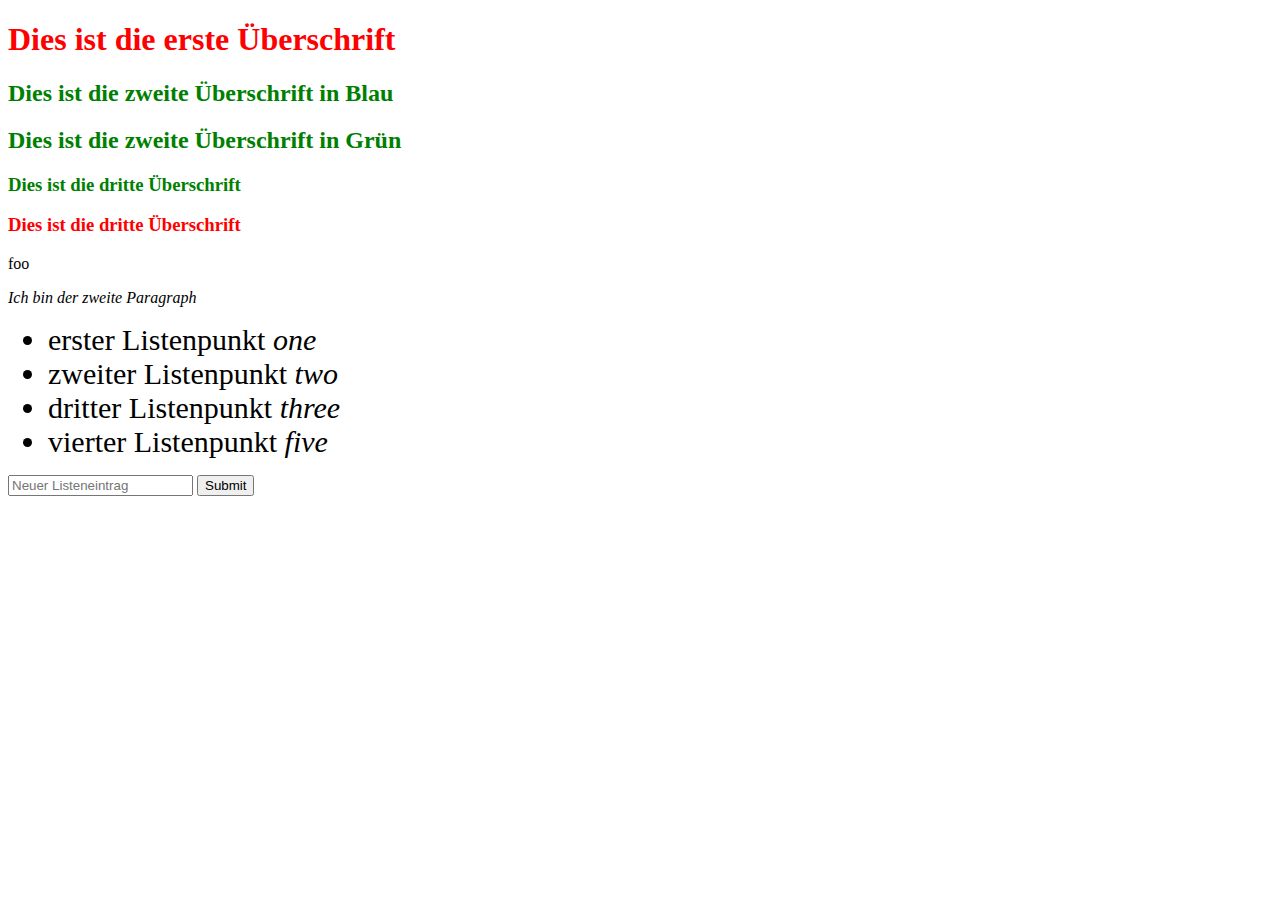
<file: m135/Kompetenzen/B/10-12/index.html>
<!DOCTYPE html>
<html lang="de">
<head>
   <title>jQuery Anwenden</title> 
   <meta charset="utf-8" />
   <script src="https://code.jquery.com/jquery-3.6.0.min.js"></script>

   <style>
    .red {
        color: red;
    }
    .blue {
        color: blue;
    }
    .green {
        color: green;
    }
   </style>
</head>
<body>
    <div id="content">  
        <h1>Dies ist die erste Überschrift</h1>  
        <h2 class="blue">Dies ist die zweite Überschrift in Blau</h2>
        <h2 class="green">Dies ist die zweite Überschrift in Grün</h2>
        <h3 id="first" class="green">Dies ist die dritte Überschrift</h3>
        <h3 id="second">Dies ist die dritte Überschrift</h3>
        <p>Ich bin ein Paragraph</p>
        <p>Ich bin der zweite Paragraph</p>
        <ul>
            <li id="one">erster Listenpunkt</li>
            <li id="two">zweiter Listenpunkt</li>
            <li id="three">dritter Listenpunkt</li>
        </ul>
        <form id="addItem" action="" method="Post">
            <input type="text" name="listItem" placeholder="Neuer Listeneintrag" required />
             <input type="submit" name="submit" id="submit" />
        </form>
        <div id="message"></div>
    </div>

  <script src="js/script.js" defer></script>
</body>
</html>
</file>
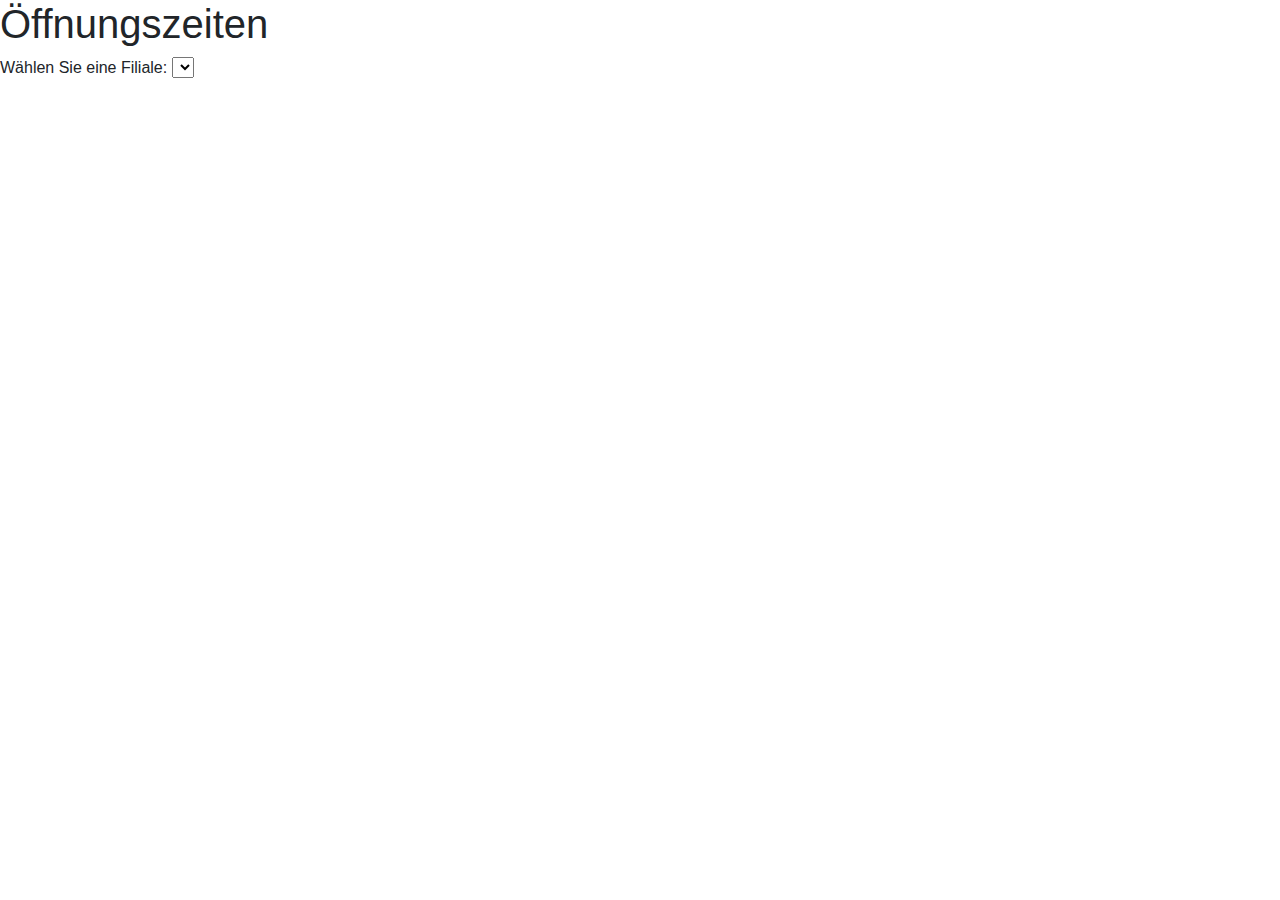
<file: m135/Kompetenzen/B/13-15/index.html>
<!DOCTYPE html>
<html>
<head>
  <title>Öffnungszeiten</title>
  <script src="https://code.jquery.com/jquery-3.6.0.min.js"></script>
  <link rel="stylesheet" href="https://stackpath.bootstrapcdn.com/bootstrap/4.5.2/css/bootstrap.min.css">
</head>
<body>
  <h1>Öffnungszeiten</h1>

  <label for="dropdown">Wählen Sie eine Filiale:</label>
  <select id="dropdown">
  </select>

  <div id="div"></div>
  

  <script src="js/script.js" defer></script>

</body>
</html>
</file>
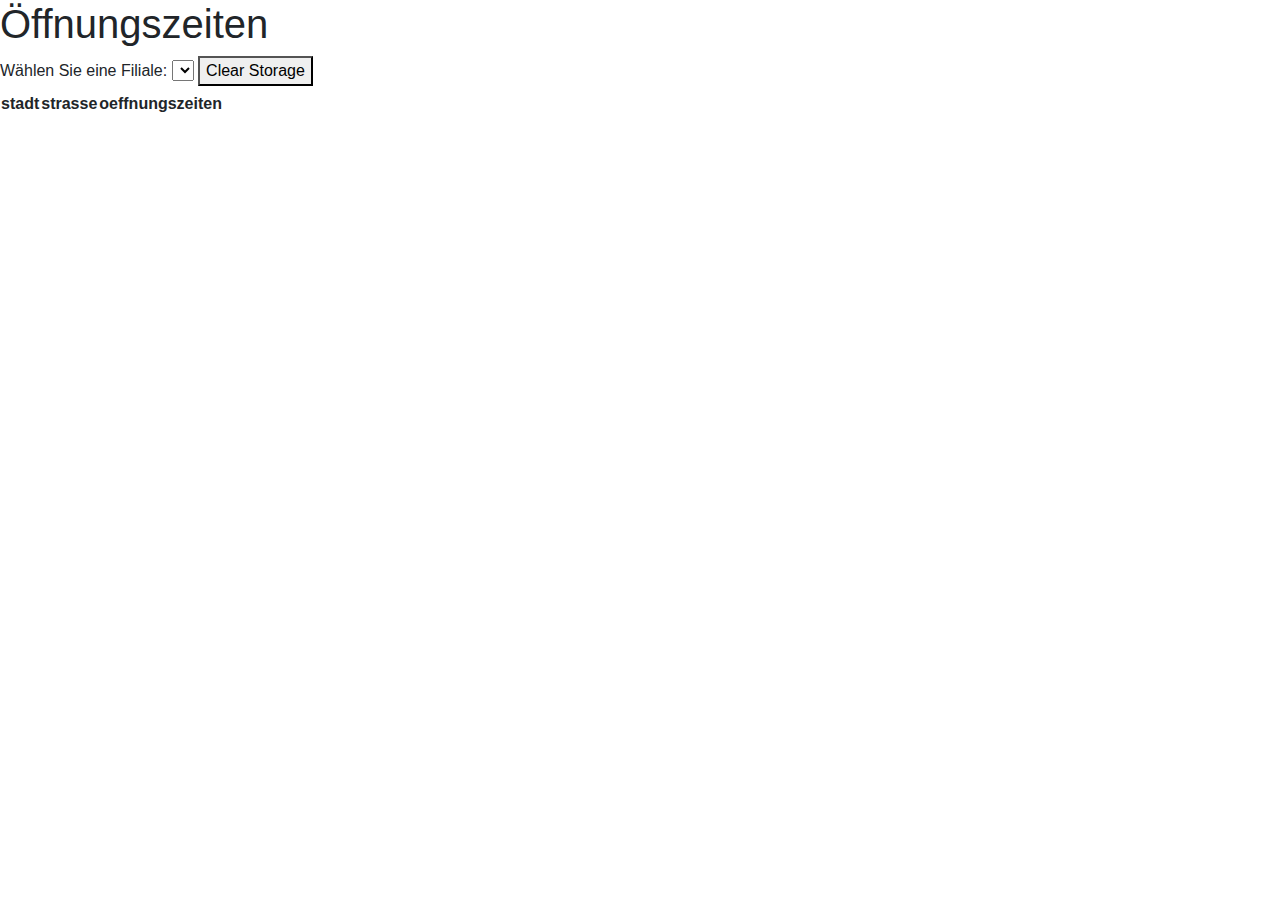
<file: m135/Kompetenzen/B/16-17/index.html>
<!DOCTYPE html>
<html>
<head>
  <title>Öffnungszeiten</title>
  <script src="https://code.jquery.com/jquery-3.6.0.min.js"></script>
  <link rel="stylesheet" href="https://stackpath.bootstrapcdn.com/bootstrap/4.5.2/css/bootstrap.min.css">
</head>
<body>
  <h1>Öffnungszeiten</h1>

  <label for="dropdown">Wählen Sie eine Filiale:</label>
  <select id="dropdown">
  </select>

  <button id="button">Clear Storage</button>

  <div id="div"></div>
  

  <script src="js/script.js" defer></script>

</body>
</html>
</file>
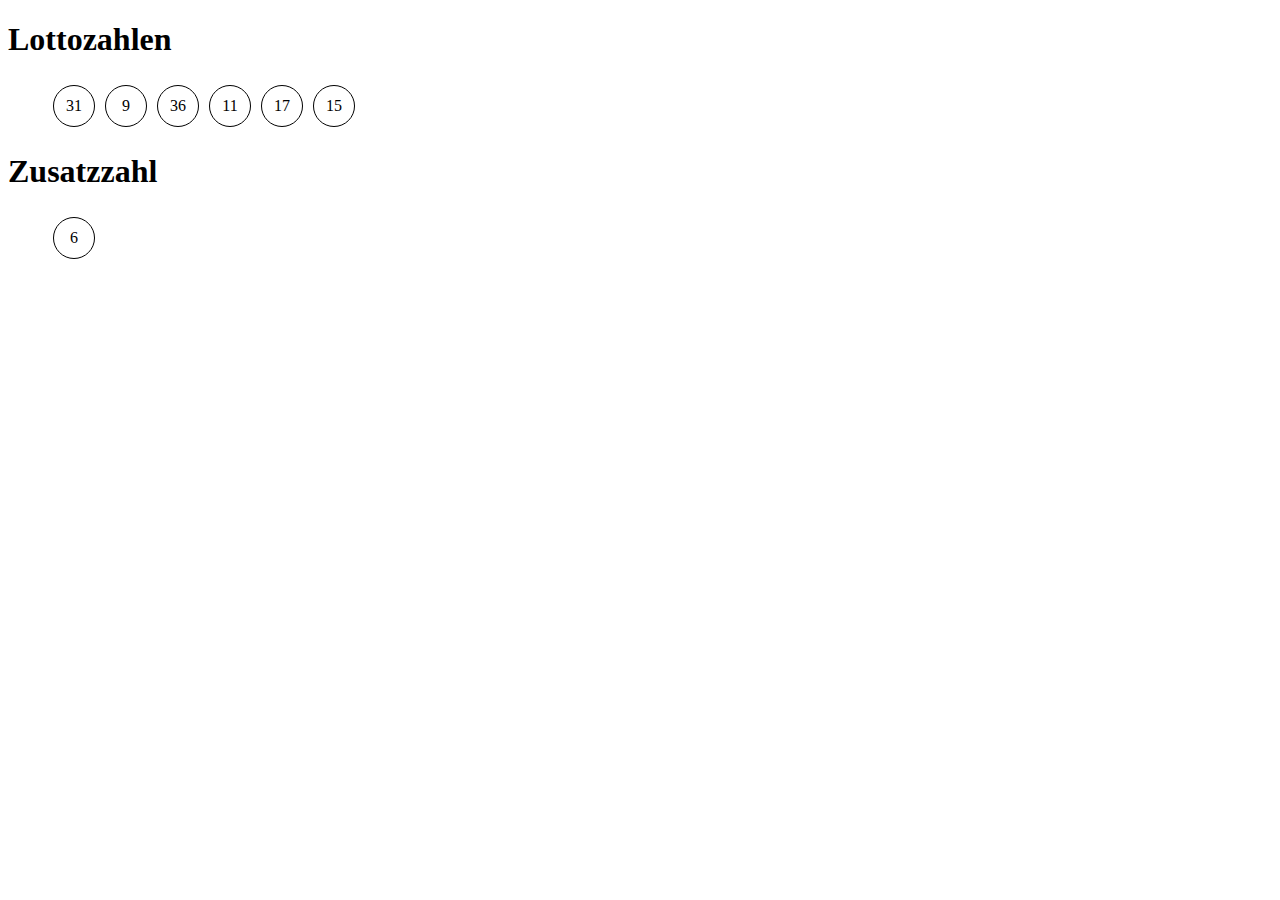
<file: m135/Kompetenzen/B/2/index.html>
<!DOCTYPE html>
<html lang="de">
<head>
    <meta charset="UTF-8">
    <meta name="viewport" content="width=device-width, initial-scale=1.0">
    <title>Lotto</title>
    <style>
        :root{
            --ballsize: 40px;
        }
        ul{
            display: flex;
            flex-direction: row;
        }

        li {
            display: block;
            width: var(--ballsize);
            height: var(--ballsize);
            border: 1px solid black;
            border-radius: var(--ballsize);
            text-align: center;
            line-height: var(--ballsize);
            margin: 5px;
        }
    </style>
</head>
<body>
    <h1>Lottozahlen</h1>
    <ul id="lotto">
    </ul>

    <h1>Zusatzzahl</h1>
    <ul id="zusatz"></ul>
    <script src="js/script.js" defer></script>
</body>
</html>
</file>
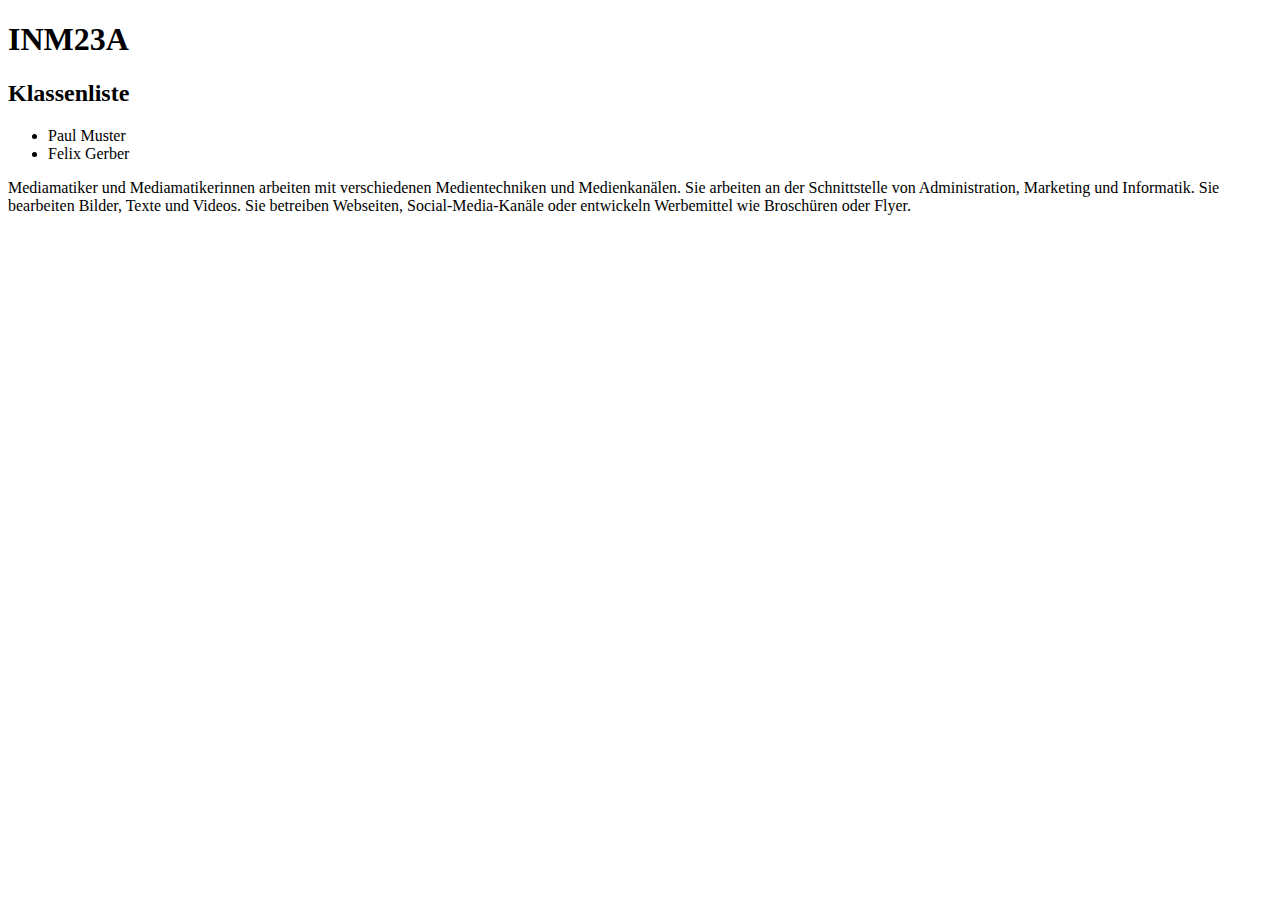
<file: m135/Kompetenzen/B/4/index.html>
<!DOCTYPE html>
<html lang="de">

<head>
    <meta charset="UTF-8">
    <meta name="viewport" content="width=device-width, initial-scale=1.0">

    <title>DOM</title>
</head>

<body>
    <script src="js/script.js" defer></script>
    <h1>INM23A</h1>
    <h2>Klassenliste</h2>
    <ul id="klasse">
        <li>Paul Muster</li>
    </ul>
    <div id="one">Mediamatiker und Mediamatikerinnen arbeiten mit verschiedenen Medientechniken und Medienkanälen. Sie
        arbeiten an der Schnittstelle von Administration, Marketing und Informatik. Sie bearbeiten Bilder, Texte und
        Videos. Sie betreiben Webseiten, Social-Media-Kanäle oder entwickeln Werbemittel wie Broschüren oder Flyer.
    </div>
    <div id="two"></div>
</body>

</html>
</file>
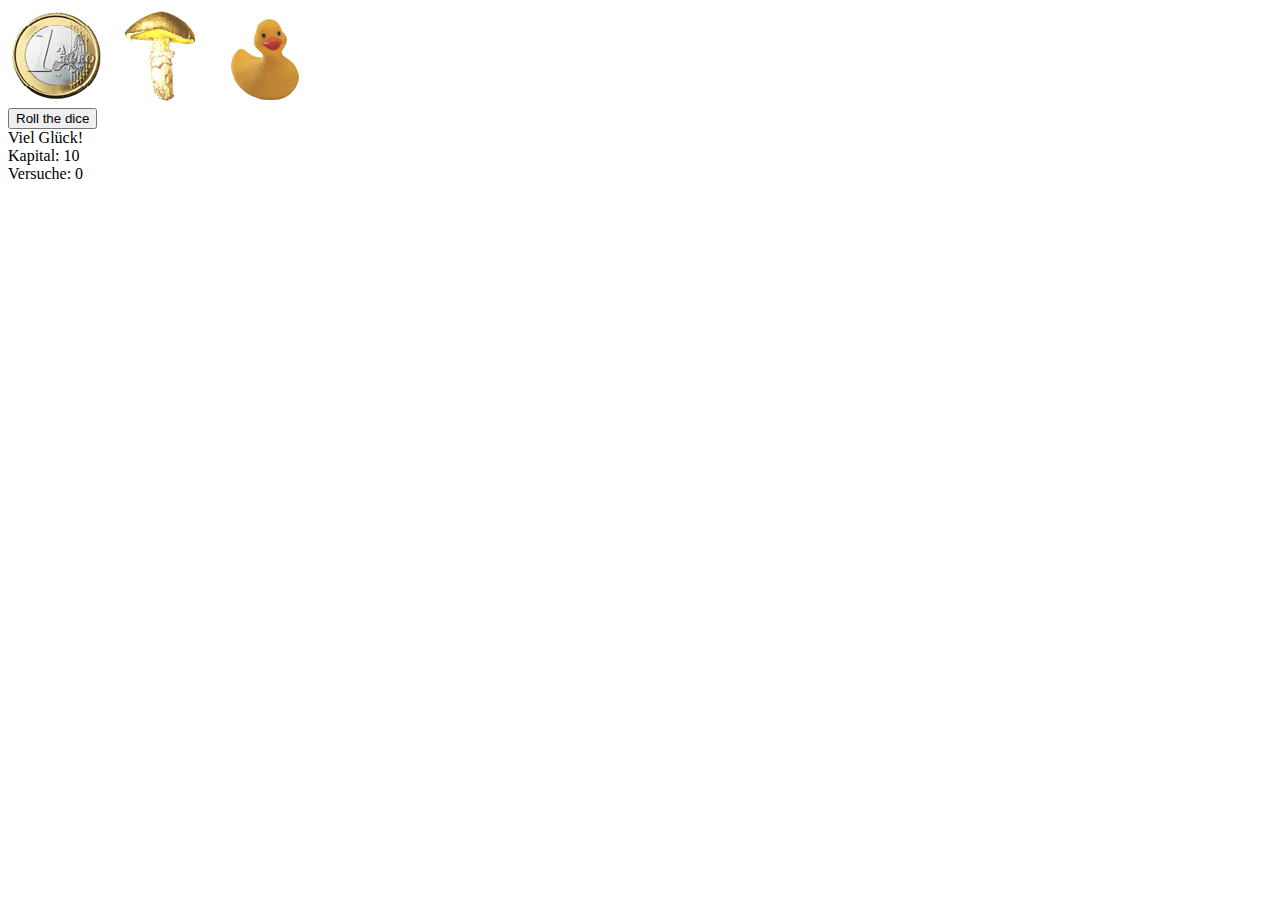
<file: m135/Kompetenzen/B/6 & 7/index.html>
<!DOCTYPE html>
<html lang="de">

<head>
    <meta charset="UTF-8">
    <meta name="viewport" content="width=device-width, initial-scale=1.0">

    <title>DOM</title>
</head>

<body>
    <script src="js/slotmachine.js" defer></script>
    <table>
        <tr>
          <td style="width: 100px;"><img id="bild1" src="img/slot1.png" /></td>
          <td style="width: 100px;"><img id="bild2" src="img/slot2.png" /></td>
          <td style="width: 100px;"><img id="bild3" src="img/slot3.png" /></td>
        </tr>
      </table>
      <button id="start">Roll the dice</button>
      <div id="result">
        Viel Glück!
      </div>
      <div id="kapital">
        
        </div>
        <div id="ergebnis">

        </div>

        <div id="counter">

        </div>
</body>

</html>
</file>
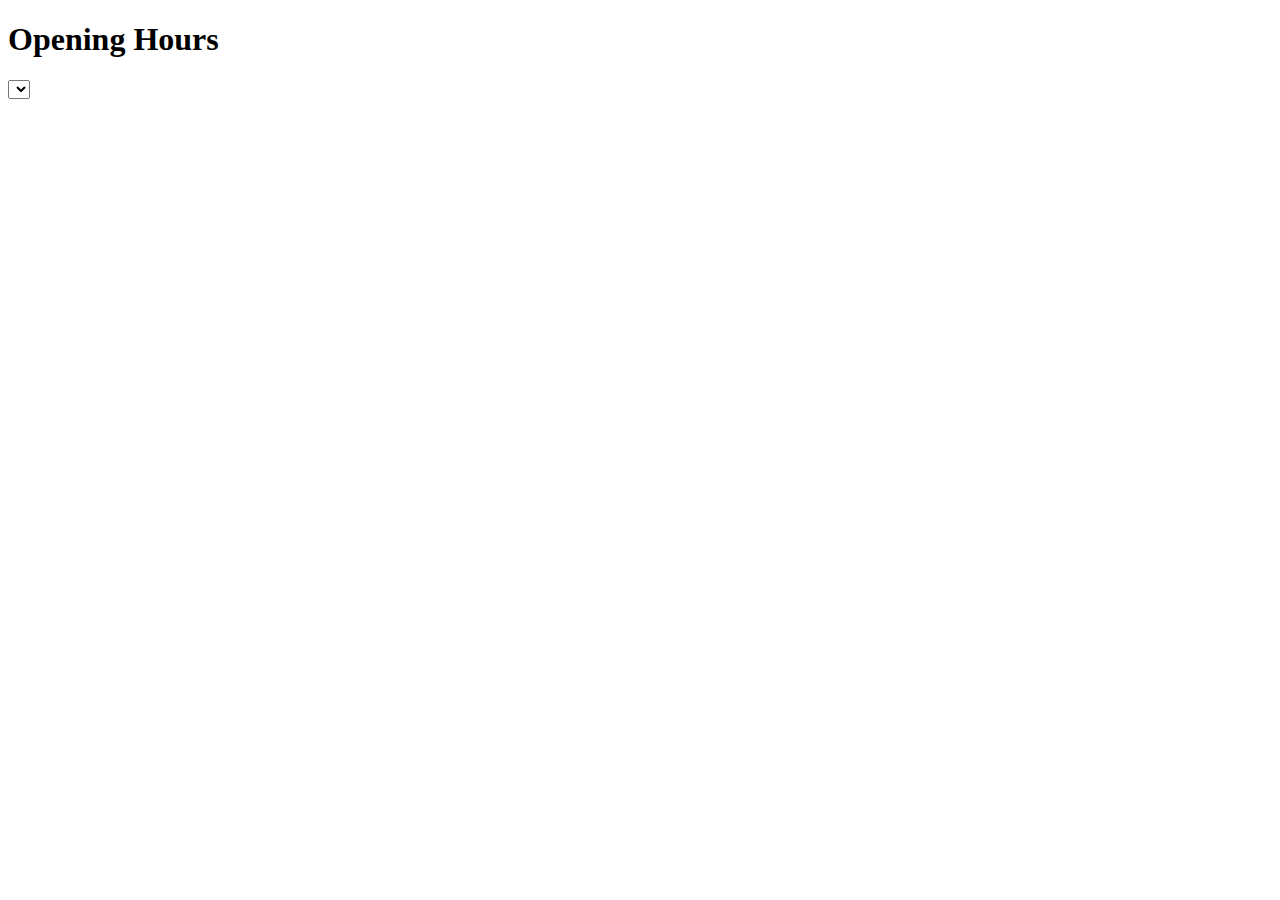
<file: m135/Kompetenzen/B/8 & 9/index.html>
<!DOCTYPE html>
<html>
<head>
  <title>Opening Hours</title>
</head>
<body>

  <h1>Opening Hours</h1>

  <select id="dropdown">

  </select>

  <div id="outputContainer" class="container"></div>


  <script src="js/script.js" defer></script>
</body>
</html>
</file>
